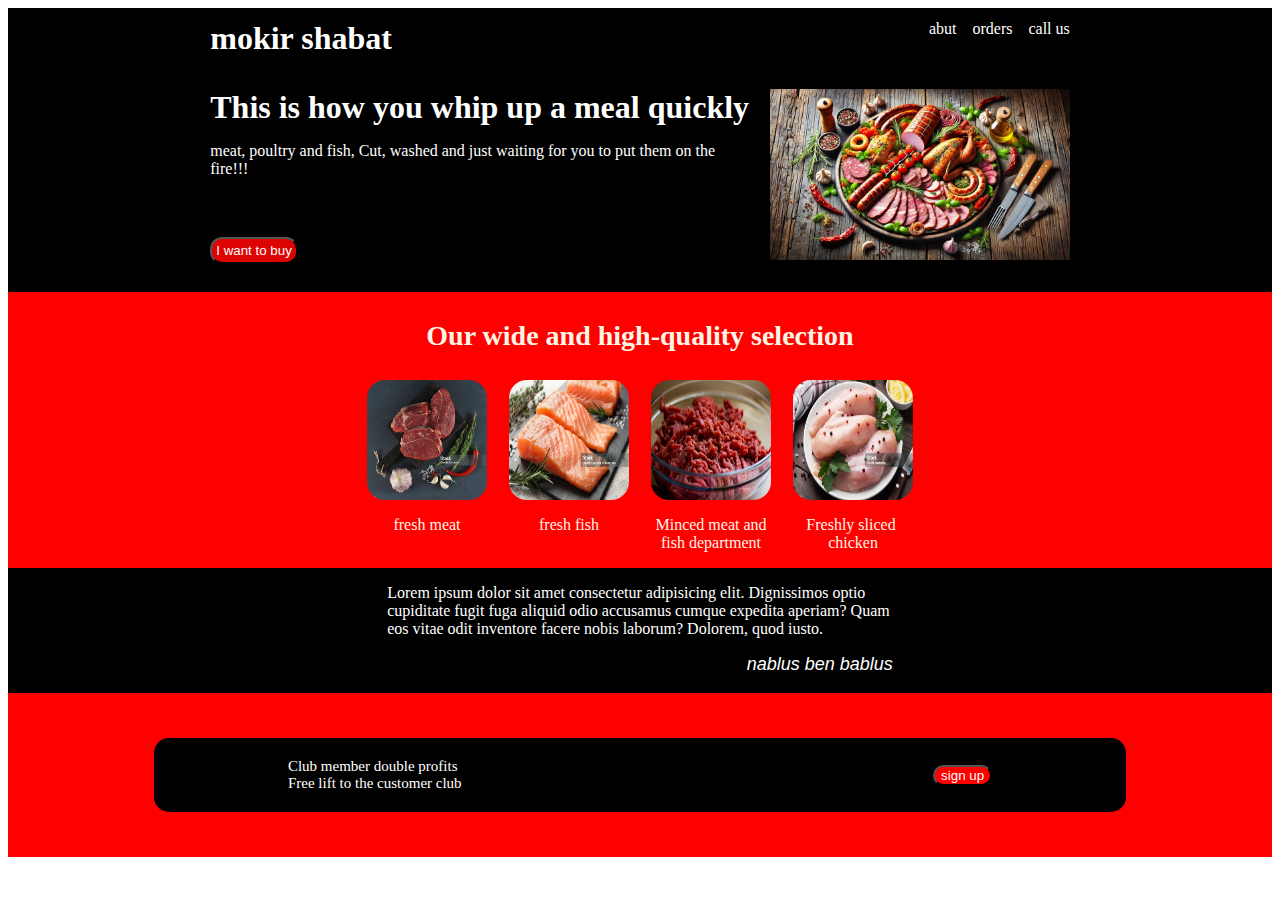
<file: index.html>
<!DOCTYPE html>
<html lang="en">

<head>
    <meta charset="UTF-8">
    <meta name="viewport" content="width=device-width, initial-scale=1.0">
    <title>teh meat stor</title>
    <link rel="stylesheet" href="style.css">
</head>

<body>
    <section class="firstsection">
        <header>
            <h1>mokir shabat</h1>
            <ul>
                <li>abut</li>
                <li>orders</li>
                <li>call us</li>
            </ul>
        </header>
        <div class="first2">
            <div class="first22">
                <h1>This is how you whip up a meal quickly</h1>
                <p>meat, poultry and fish,
                    Cut, washed and just waiting for you to put them on the fire!!!</p>
                <button>I want to buy</button>
            </div>
            <div>
                <img src="./img/meet.jpeg" alt="Plate of meats and sausages" width="300">
            </div>
        </div>
    </section>
    <section class="secondsection">
        <div>
            <p class="text">Our wide and high-quality selection</p>
        </div>
        <div class="imgs">
            <div>
                <img src="./img/meat.jpg" alt="" width="120px" height="120px">
                <p>fresh meat</p>
            </div>
            <div>
                <img src="./img/fish.jpg" alt="" width="120px" height="120px">
                <p>fresh fish</p>
            </div>
            <div>
                <img src="./img/chip.jpg" alt="" width="120px" height="120px">
                <p>Minced meat and fish department</p>
            </div>
            <div>
                <img src="./img/istockphoto-1330732772-1024x1024.jpg" alt="" width="120px" height="120px">
                <p>Freshly sliced ​​chicken</p>
            </div>
        </div>
    </section>
    <section class="section3">
        <p>Lorem ipsum dolor sit amet consectetur adipisicing elit. Dignissimos optio cupiditate fugit fuga aliquid odio
            accusamus cumque expedita aperiam? Quam eos vitae odit inventore facere nobis laborum? Dolorem, quod iusto.
        </p>
        <p class="lastp">nablus ben bablus</p>
    </section>
    <footer>
        <div class="footer">
        <div>
        <P>Club member double profits
        <p>
        </p>Free lift to the customer club</P>
        </div>
        <div>
        <button>sign up</button>
    </div>
</div>
    </footer>

</body>

</html>
</file>
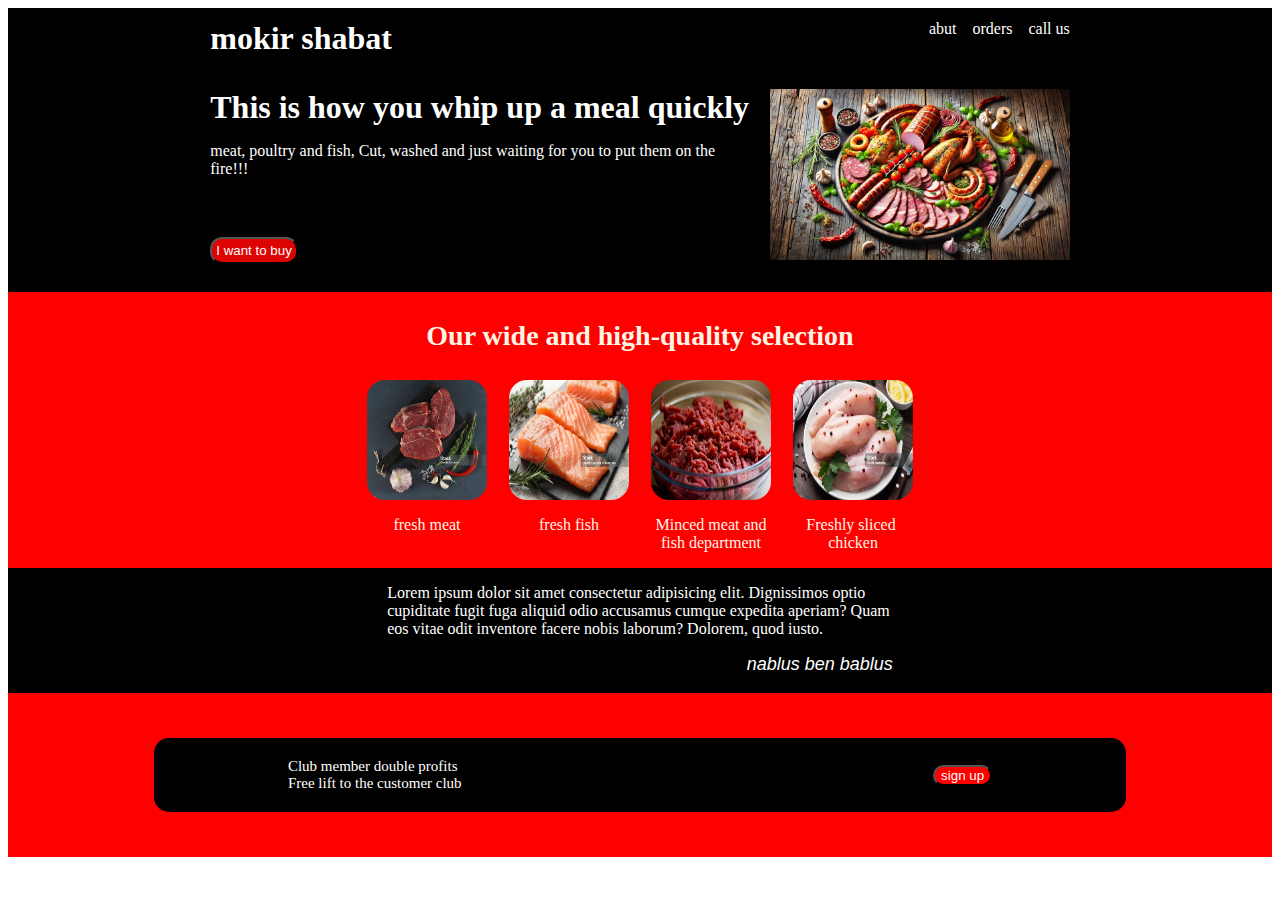
<file: inex.html>
<!DOCTYPE html>
<html lang="en">

<head>
    <meta charset="UTF-8">
    <meta name="viewport" content="width=device-width, initial-scale=1.0">
    <title>teh meat stor</title>
    <link rel="stylesheet" href="style.css">
</head>

<body>
    <section class="firstsection">
        <header>
            <h1>mokir shabat</h1>
            <ul>
                <li>abut</li>
                <li>orders</li>
                <li>call us</li>
            </ul>
        </header>
        <div class="first2">
            <div class="first22">
                <h1>This is how you whip up a meal quickly</h1>
                <p>meat, poultry and fish,
                    Cut, washed and just waiting for you to put them on the fire!!!</p>
                <button>I want to buy</button>
            </div>
            <div>
                <img src="./img/meet.jpeg" alt="Plate of meats and sausages" width="300">
            </div>
        </div>
    </section>
    <section class="secondsection">
        <div>
            <p class="text">Our wide and high-quality selection</p>
        </div>
        <div class="imgs">
            <div>
                <img src="./img/meat.jpg" alt="" width="120px" height="120px">
                <p>fresh meat</p>
            </div>
            <div>
                <img src="./img/fish.jpg" alt="" width="120px" height="120px">
                <p>fresh fish</p>
            </div>
            <div>
                <img src="./img/chip.jpg" alt="" width="120px" height="120px">
                <p>Minced meat and fish department</p>
            </div>
            <div>
                <img src="./img/istockphoto-1330732772-1024x1024.jpg" alt="" width="120px" height="120px">
                <p>Freshly sliced ​​chicken</p>
            </div>
        </div>
    </section>
    <section class="section3">
        <p>Lorem ipsum dolor sit amet consectetur adipisicing elit. Dignissimos optio cupiditate fugit fuga aliquid odio
            accusamus cumque expedita aperiam? Quam eos vitae odit inventore facere nobis laborum? Dolorem, quod iusto.
        </p>
        <p class="lastp">nablus ben bablus</p>
    </section>
    <footer>
        <div class="footer">
        <div>
        <P>Club member double profits
        <p>
        </p>Free lift to the customer club</P>
        </div>
        <div>
        <button>sign up</button>
    </div>
</div>
    </footer>

</body>

</html>
</file>
<file: style.css>
body {
    display: flex;
    flex-direction: column;
}

.firstsection {
   background-color: black;
   color: white;
   padding: 0px 16%;
}


header{
  display: flex;
  
margin: 12px auto 32px auto;
flex: 1;
}

ul {
    display: flex;
    list-style: none;
    margin: 0;
    margin-left: auto;
    gap: 16px;
}
.first2 {
    display: flex;
    gap: 16px;
    justify-content: center;
    align-items: stretch;
    padding-bottom: 28px;
   
    
}
.first22 {
    display: flex;
    flex-direction: column;
    flex: 1;
    
}

h1 {
    margin: 0px;
}
.first22 button{
    background-color: rgb(221, 3, 3);
    color: white;
    margin-right: auto;
    padding: 4px;
    border-radius: 12px;
    box-shadow: none;
    transition: none;
    margin-top: auto;
}

.first2 img {
    flex: 1; /* כל אחד יקבל גודל שווה */
} 

.secondsection {
    display: flex;
    flex-direction: column;
    align-items: center;
    background-color: red;
    color: rgb(253, 245, 229);
    
}

.text{
    font-size: 28px;
    font-weight: bold;
}

.imgs {
    display: flex;
    margin: 0px;
    padding: 0%;
    justify-content: space-between;
    flex: 1;
    gap: 22px;
}

.imgs div{
    display: flex;
    flex-direction: column;
    align-items: center;
}

.imgs div p {
    word-wrap: break-word;
    max-width: 120px;
    text-align: center;

}

.imgs div img {
    border-radius: 15%;
}

.section3 {
    background-color: black;
    color: white;
    display: flex;
    flex-direction: column;
    
    padding: 0px 30%;
}

.lastp{
    margin-left: auto;
    margin-top: 0px;
    font-family: 'Cursive', sans-serif;
    font-style: italic;
    font-size: 18px;


}

footer {
    background-color: red;
    padding: 25px;
}

.footer {
    margin: 20px 10%;
    padding: 20px 11%;
    background-color: black;
    color: white;
    display: flex;
    justify-content:space-between;
    align-items: center;
    border-radius: 15px;
}

.footer p {
    margin: 0px;
}

.footer:last-child {
    font-size: 15px;
}

button {
    background-color: red;
    color: white;
    border-radius: 12px;
}
</file>
